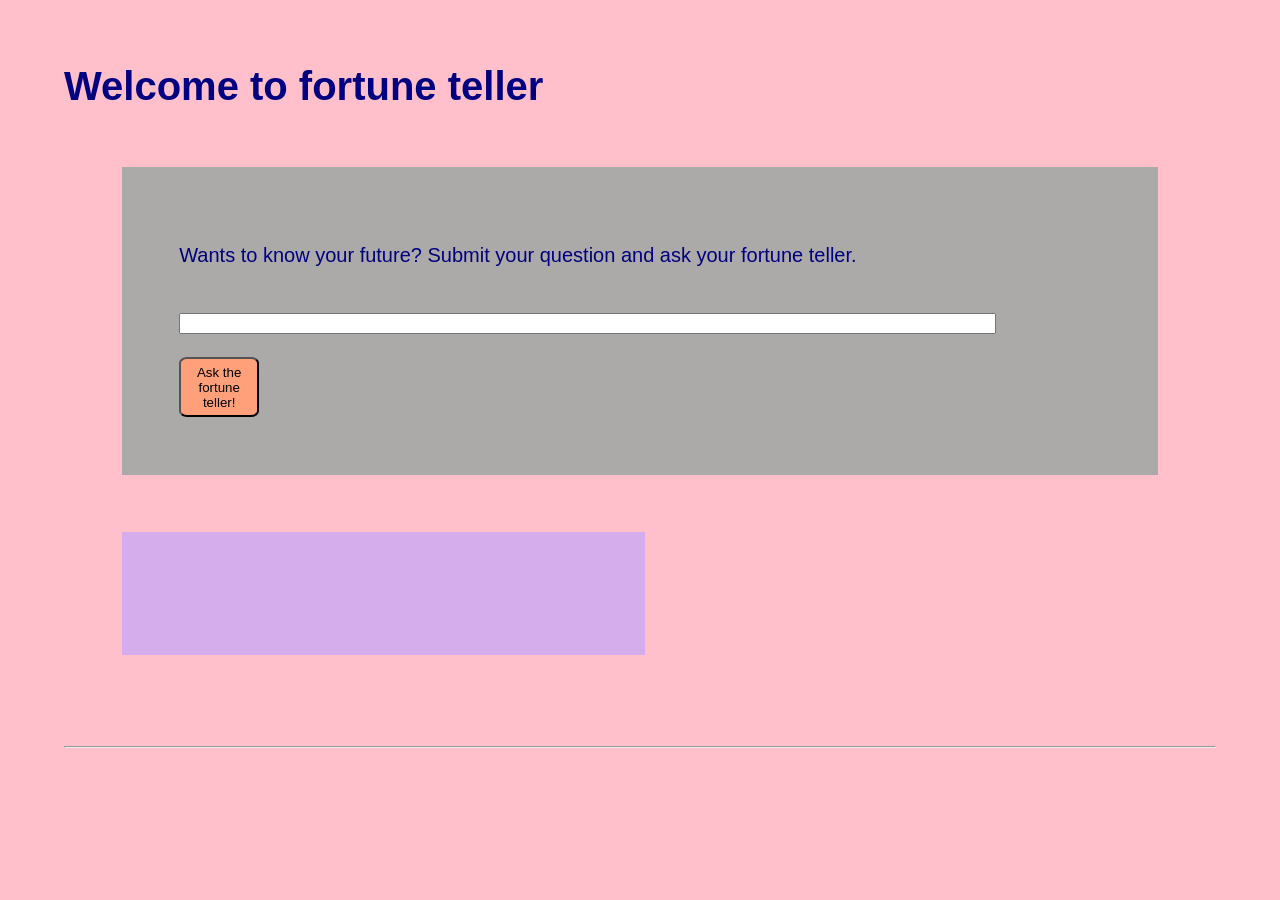
<file: HW2-Azure/index.html>
<!DOCTYPE html>
<html>

<head>
    <meta charset="utf-8">
    <title>Ning's First Azure Page</title>
<link rel="stylesheet" type="text/css" href="index.css">
</head>

<body>
    <h1>Welcome to fortune teller</h1>
    
    <div id ="center">
        <p>Wants to know your future? Submit your question and ask your fortune teller.</p>
        <br>
        <input type="text" size="100">
        <br>
        <br>
        <button id ="btn">Ask the fortune teller!</button>
    </div>
    <div id = "info">
         

    </div>
<br>
<hr>

<script src="index.js"></script>
</body>

</html>
</file>
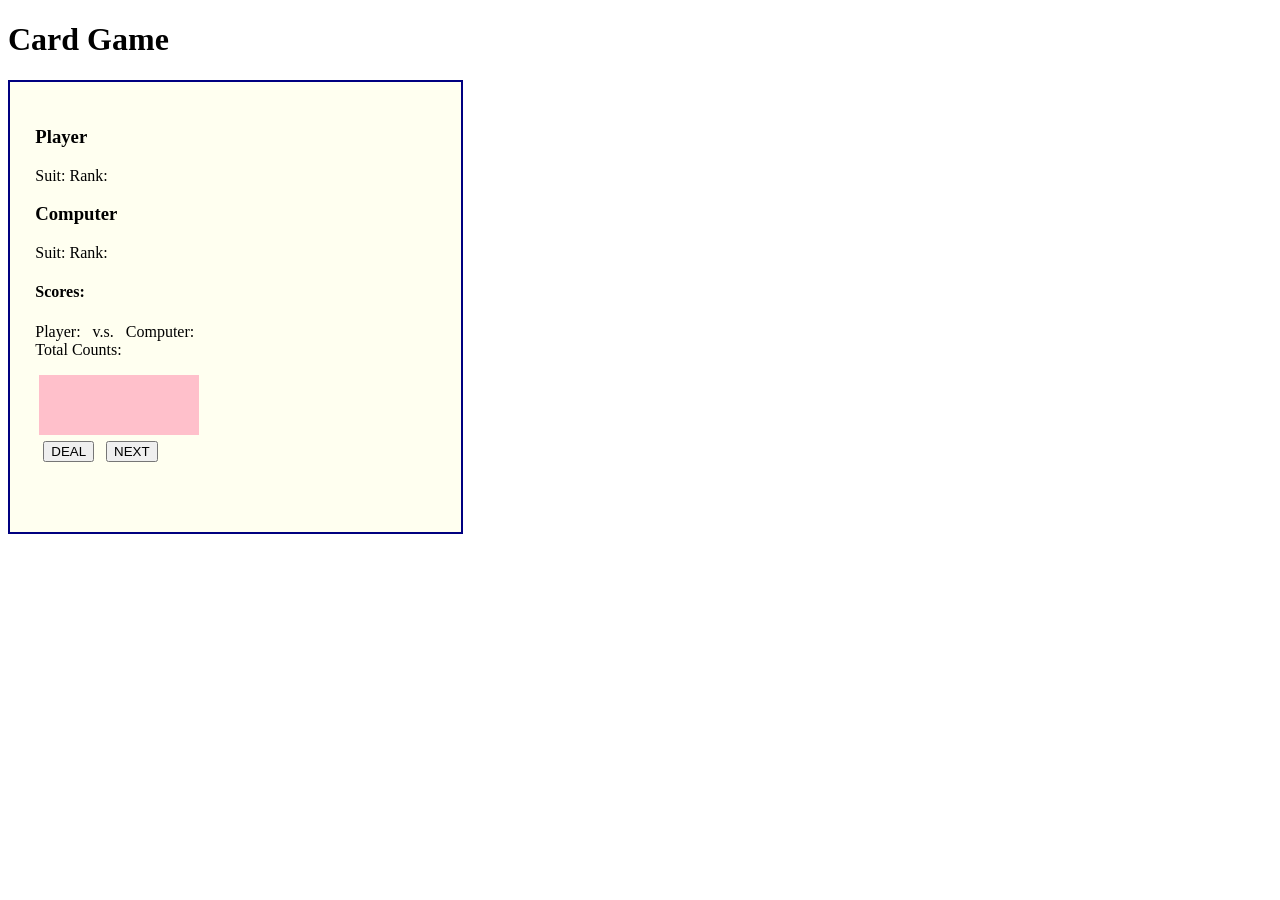
<file: HW5-209/Index.html>
<!DOCTYPE html>
<html lang="en">
<head>
    <meta charset="UTF-8">
    <meta name="viewport" content="width=device-width, initial-scale=1.0">
    <meta http-equiv="X-UA-Compatible" content="ie=edge">
    <link rel="stylesheet" href="HW5.css">
    <title>Card Game</title>
</head>
<body>
    <h1>Card Game</h1>
    <span id="result">
       <h3>Player</h3>
        <p>
            Suit: <span id="playerScoreSuit"></span>
            Rank: <span id="playerScoreRank"></span>
        </p>
        
       <h3>Computer</h3>
       <p>
           Suit: <span id="computerScoreSuit"></span>
           Rank: <span id="computerScoreRank"></span>
       </p>
       <h4>Scores:</h4>
       <p>
           Player: &nbsp;<span id="playerTotalScore"></span> v.s. &nbsp; Computer: &nbsp; <span id="computerTotalScore"></span>
           <br> 
           Total Counts: <span id="totalCount"></span>
            <br>
       
        </p>   

    </div>
    <div id="finalResult">
            <p>
                <span id="finalMsg"></span>
            </p>
    </div>
    <button id="dealbtn">DEAL</button>
    <button id="nextbtn">NEXT</button>


    <script src="lib_card.js"></script>
    <script src="lib_deck.js"></script>
    <script src="HW5_Primary.js"></script>
</body>
</html>
</file>
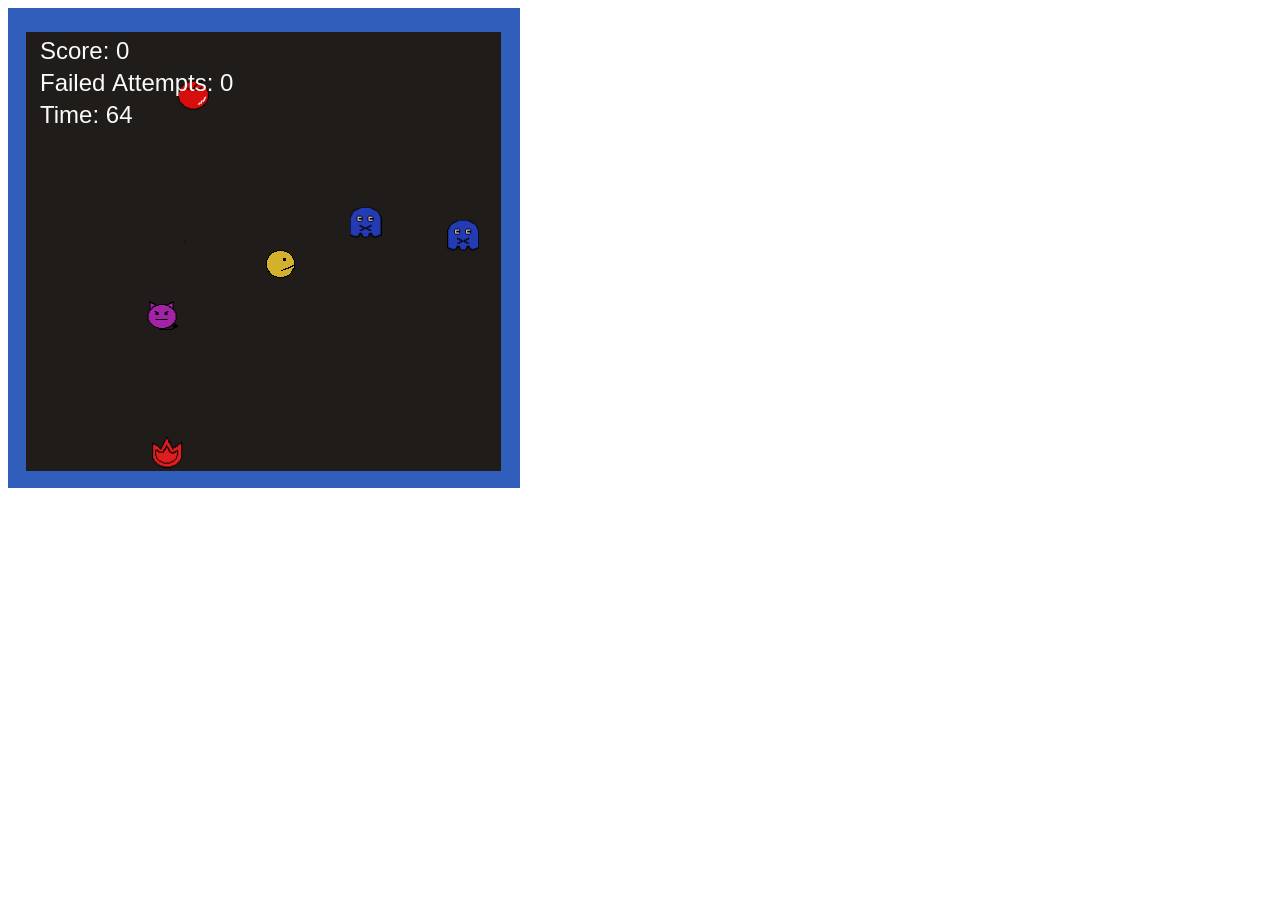
<file: CanvasGame/CanvasGame/index.html>
<!DOCTYPE html>
<html lang="en">
	<head>
		<meta charset="utf-8">
		<title>Simple Canvas Game</title>
		
	</head>
	<style>#image {
		height: 32px;
		width: 32px;
		background: url("images/heroSprite2.png") 0px 0px;
		}
		</style>
	<body>
		<script src="js/game.js"></script>
		<!--<div id="demo">
			<p id="image" onmouseover="animateScript()"> </p>
		  </div>-->
		  <audio id="audio" src="https://www.soundjay.com/button/button-19.wav" autoplay="false" ></audio>
		  <audio id="audio2" src="https://www.soundjay.com/button/button-10.wav" ></audio>
		  <audio id="audio3" src="https://www.soundjay.com/button/beep-07.wav" ></audio>
		  

		</body>

</html>
</file>
<file: HW2-Azure/index.css>
body{
    color:navy;
    background-color: pink;
    margin:5%;
    font-family: sans-serif;
    font-size: 20px;

}
#center{
    background-color: #aca9a9;
    padding:5%;
    margin:5%;
    
       
}
#btn{ 
    display: block;
    height:60px;
    width: 80px;
    border-radius: 10%;
    background-color:lightsalmon;
}
#btn:hover{
    background-color: mediumaquamarine;
}
#info{
    background-color: rgb(213, 172, 236);
    height: 100px;
    width:500px;
    padding: 1%;
    margin:5%;
    
}
</file>
<file: HW5-209/HW5.css>
#result{
    background-color: ivory;
    display:block;
    width:400px;
    height:400px;
    border: 2px navy solid;
    padding:2%;
}
#finalResult{
    background-color: pink;
    display:block;
    height: 60px;
    width:160px;
    margin-left:1%;
    margin-bottom: 5px;
}
button  {
    margin-left:2%;
    margin-top:1px;
}
</file>
